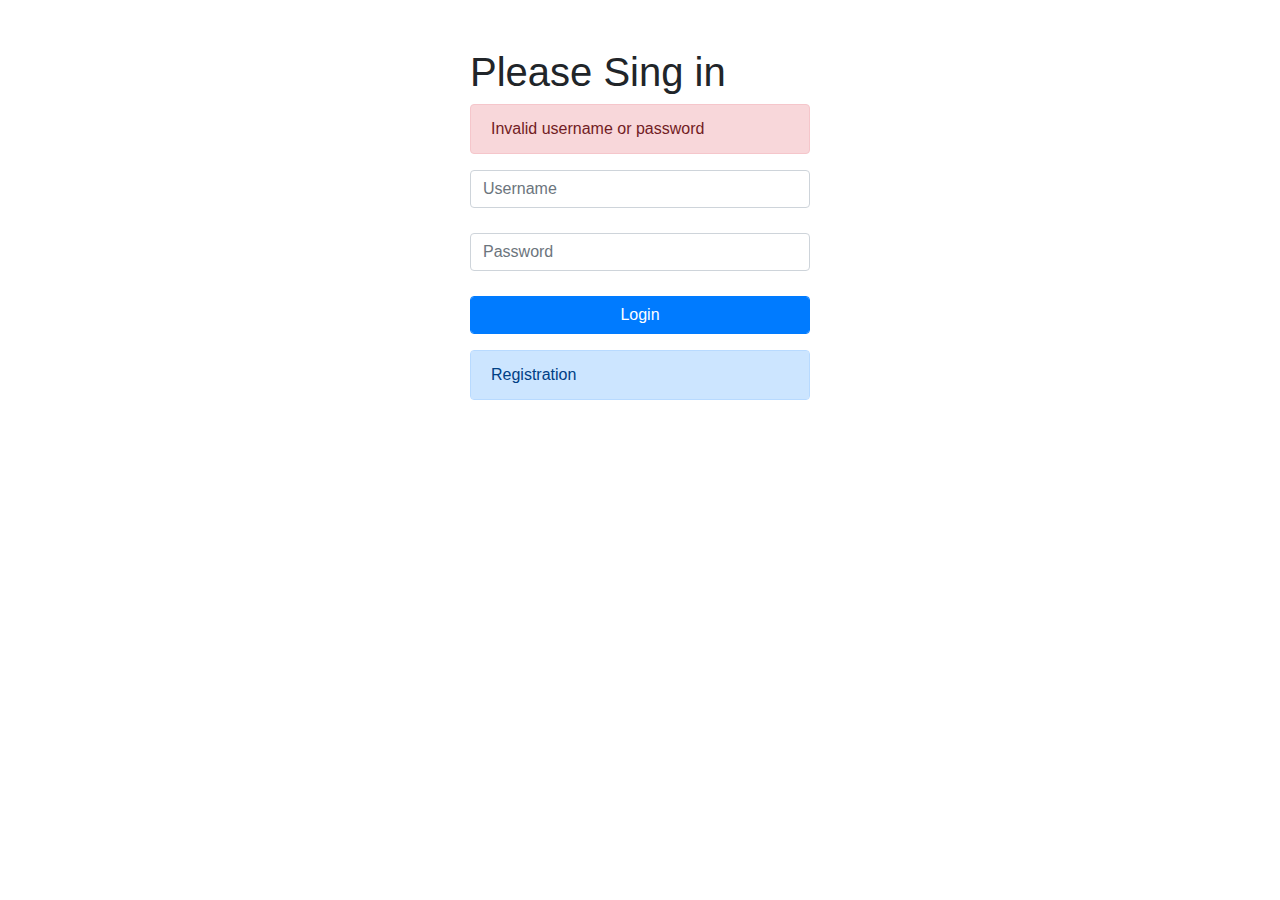
<file: src/main/resources/templates/modern-login-page.html>
<!DOCTYPE html>
<html xmlns:th="http://www.thymeleaf.org" lang="en">
<head>
  <title>Spring Security Example</title>
  <link rel="stylesheet" href="https://maxcdn.bootstrapcdn.com/bootstrap/4.0.0/css/bootstrap.min.css" integrity="sha384-Gn5384xqQ1aoWXA+058RXPxPg6fy4IWvTNh0E263XmFcJlSAwiGgFAW/dAiS6JXm" crossorigin="anonymous">
  <script src="https://maxcdn.bootstrapcdn.com/bootstrap/4.0.0/js/bootstrap.min.js" integrity="sha384-JZR6Spejh4U02d8jOt6vLEHfe/JQGiRRSQQxSfFWpi1MquVdAyjUar5+76PVCmYl" crossorigin="anonymous"></script>
</head>
<body style="font-family: Arial " class="container">



    <div class="container">

        <div class=" row justify-content-center mt-5" >

                <div class="col">

                </div>
                <div class="col-4">
                    <h1>Please Sing in</h1>
                    <form action="#" th:action = "@{/authenticateTheUser} " method = "POST" class = "form-horizontal">

                        <div th:if="${param.error}!= null" >
                            <div class="alert alert-danger col-xs-offset-1 col-xs-10">
                                Invalid username or password
                            </div>
                        </div>
                        <div style = "margin-bottom: 25px" class="form-group">
                            <span></span>
                            <input type="text"   name="username" placeholder="Username" class="form-control">
                        </div >
                        <div style = "margin-bottom: 25px" class="form-group">
                            <span ></span >
                            <input type="password" name="password" placeholder="Password" class="form-control">
                        </div >
                        <div style="margin-top: 10px">
                            <div>
                                <button type="submit" class = "btn btn-primary form-control" >Login</button >
                            </div >
                            <div style="margin-top: 1rem">
                                <a href="/add" class = "alert alert-primary form-control ">Registration</a >
                            </div >
                        </div>
                    </form>
                </div>
                <div class="col">

                </div>

        </div>
    </div>
</body>
</html>
</file>
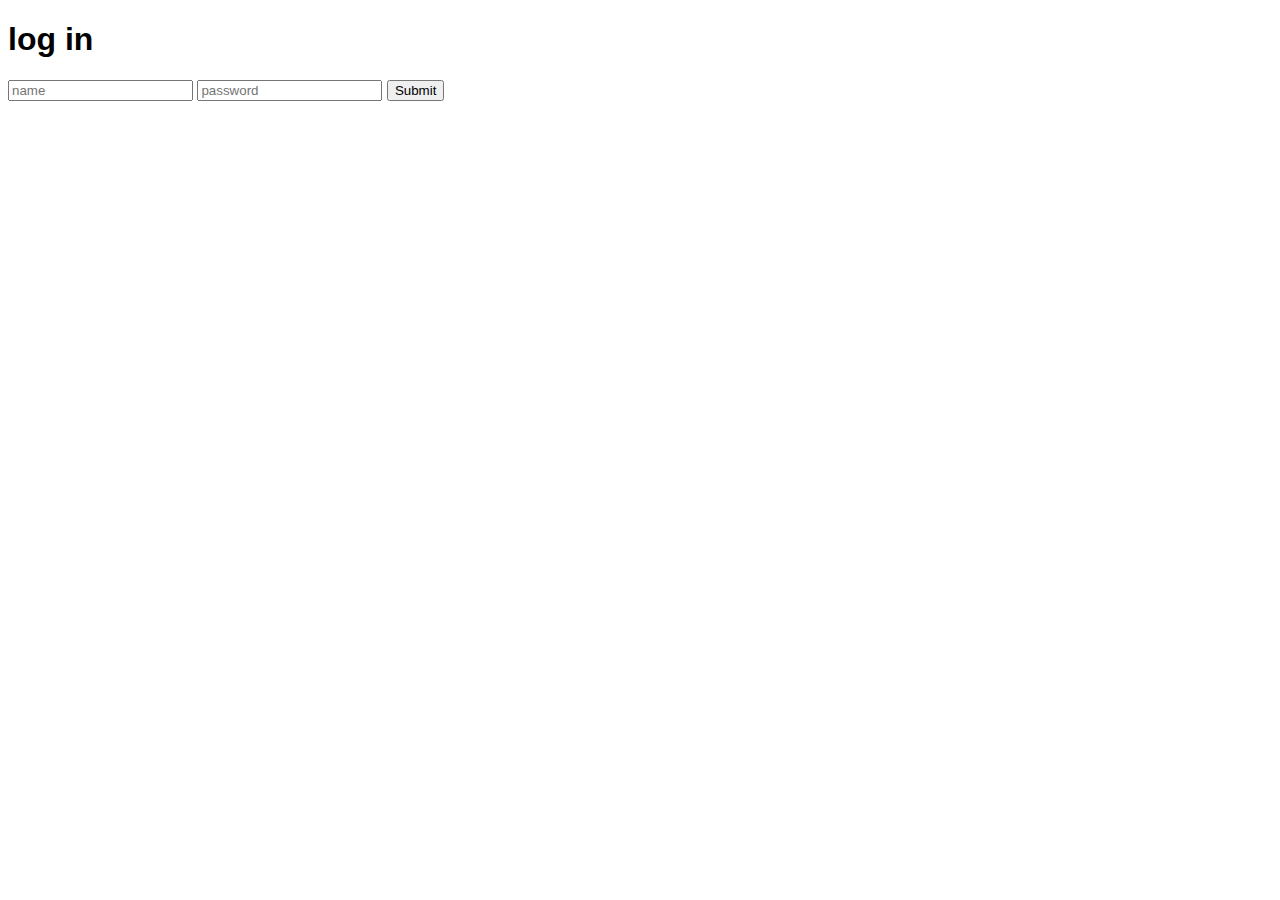
<file: src/main/resources/templates/registration.html>
<!DOCTYPE html>
<html  xmlns:th="https://www.thymeleaf.org" xmlns:sec="https://www.thymeleaf.org/thymeleaf-extras-springsecurity3">
<head>
  <title>Spring Security Example</title>
    <link href="https://cdn.jsdelivr.net/npm/bootstrap@5.3.0-alpha1/dist/css/bootstrap.min.css" rel="stylesheet" integrity="sha384-GLhlTQ8iRABdZLl6O3oVMWSktQOp6b7In1Zl3/Jr59b6EGGoI1aFkw7cmDA6j6gD" crossorigin="anonymous">
    <script src="https://cdn.jsdelivr.net/npm/bootstrap@5.3.0-alpha1/dist/js/bootstrap.bundle.min.js" integrity="sha384-w76AqPfDkMBDXo30jS1Sgez6pr3x5MlQ1ZAGC+nuZB+EYdgRZgiwxhTBTkF7CXvN" crossorigin="anonymous"></script>
</head>
<body style="font-family: Arial">
<div class="container " >
    <div class="row">
        </div>
            <h1>log in</h1>
            <form th:action="@{/form}"  method = "post" class="form-group">
                <input   type = "text"  placeholder="name"  name="name" />
                <input   type = "password"  placeholder="password" name="password" />
                <input type="submit" text="Зарегестрироваться" class="btn btn-primary">
            </form>
        </div>
    </div>
</div>

  </body>
</html>
</file>
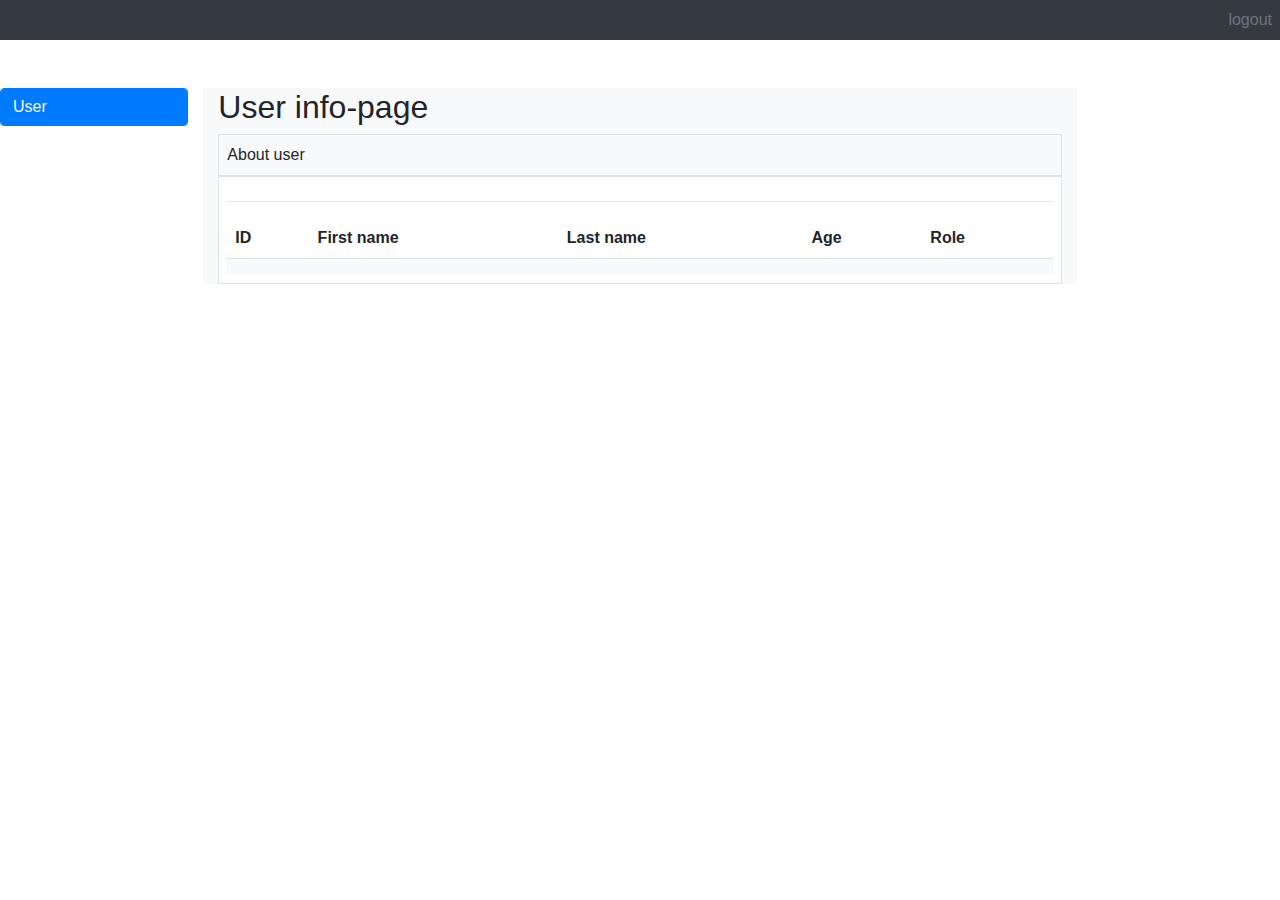
<file: src/main/resources/templates/user.html>
<!DOCTYPE html>
<html  xmlns:th="https://www.thymeleaf.org" xmlns:sec="https://www.thymeleaf.org/thymeleaf-extras-springsecurity3">

<head>
    <title>Spring Security Example</title>
    <link rel="stylesheet" href="https://maxcdn.bootstrapcdn.com/bootstrap/4.0.0/css/bootstrap.min.css" integrity="sha384-Gn5384xqQ1aoWXA+058RXPxPg6fy4IWvTNh0E263XmFcJlSAwiGgFAW/dAiS6JXm" crossorigin="anonymous">

</head>
<body>
    <div class="container-fluid m-auto bg-dark row justify-content-between p-2">
        <h5 class="text-light" th:text="${user.name}+' whith roles: '" th:each="role: ${user.roles}"> <i  th:text=" ' '+${role.name}"></i></h5>
        <a href="#" th:href="@{/logout}" class=" text-secondary">logout</a>
    </div>
    <div class="row pt-5">
        <div class="col-2" th:each="role: ${user.roles}">
            <form th:action="@{/user}" method="get" >
                <input type="submit" class="btn btn-primary form-control text-left text-light mb-1" value="User" >
            </form>
            <div th:if="${role.name}=='ROLE_ADMIN'">
                <a type="submit" class="btn btn-link form-control text-left mb-1" th:href="@{/admin}" th:text="Admin"></a>
            </div>
        </div>
        <div class="col-8 bg-light w-100 h-100" id="user_page">
            <h2>User info-page</h2>
            <div id="tabs" class="row"></div>
            <div class="border p-2">
                About user
            </div>
            <div class="border bg-white p-2">
                <table class="w-100">
                    <hr>
                    <tr>
                        <td class=" p-2 font-weight-bold">ID</td>
                        <td class=" p-2 font-weight-bold">First name</td>
                        <td class=" p-2 font-weight-bold">Last name</td>
                        <td class=" p-2 font-weight-bold">Age</td>
                        <td class=" p-2 font-weight-bold">Role</td>
                    </tr>
                    <tr>
                        <td class="bg-light border-top p-2 " th:text="${user.id}"></td>
                        <td class="bg-light border-top p-2" th:text="${user.name}"></td>
                        <td class="bg-light border-top p-2" th:text="${user.lastName}"></td>
                        <td class="bg-light border-top p-2" th:text="${user.age}"></td>
                        <td class="bg-light border-top p-2" th:text="${user.roles}"></td>
                    </tr>
                </table>


            </div>
        </div>
    </div>
    <script src="https://code.jquery.com/jquery-3.3.1.slim.min.js" integrity="sha384-q8i/X+965DzO0rT7abK41JStQIAqVgRVzpbzo5smXKp4YfRvH+8abtTE1Pi6jizo" crossorigin="anonymous"></script>
    <script src="https://cdnjs.cloudflare.com/ajax/libs/popper.js/1.14.7/umd/popper.min.js" integrity="sha384-UO2eT0CpHqdSJQ6hJty5KVphtPhzWj9WO1clHTMGa3JDZwrnQq4sF86dIHNDz0W1" crossorigin="anonymous"></script>
    <script src="https://stackpath.bootstrapcdn.com/bootstrap/4.3.1/js/bootstrap.min.js" integrity="sha384-JjSmVgyd0p3pXB1rRibZUAYoIIy6OrQ6VrjIEaFf/nJGzIxFDsf4x0xIM+B07jRM" crossorigin="anonymous"></script>
</body>
</html>
</file>
